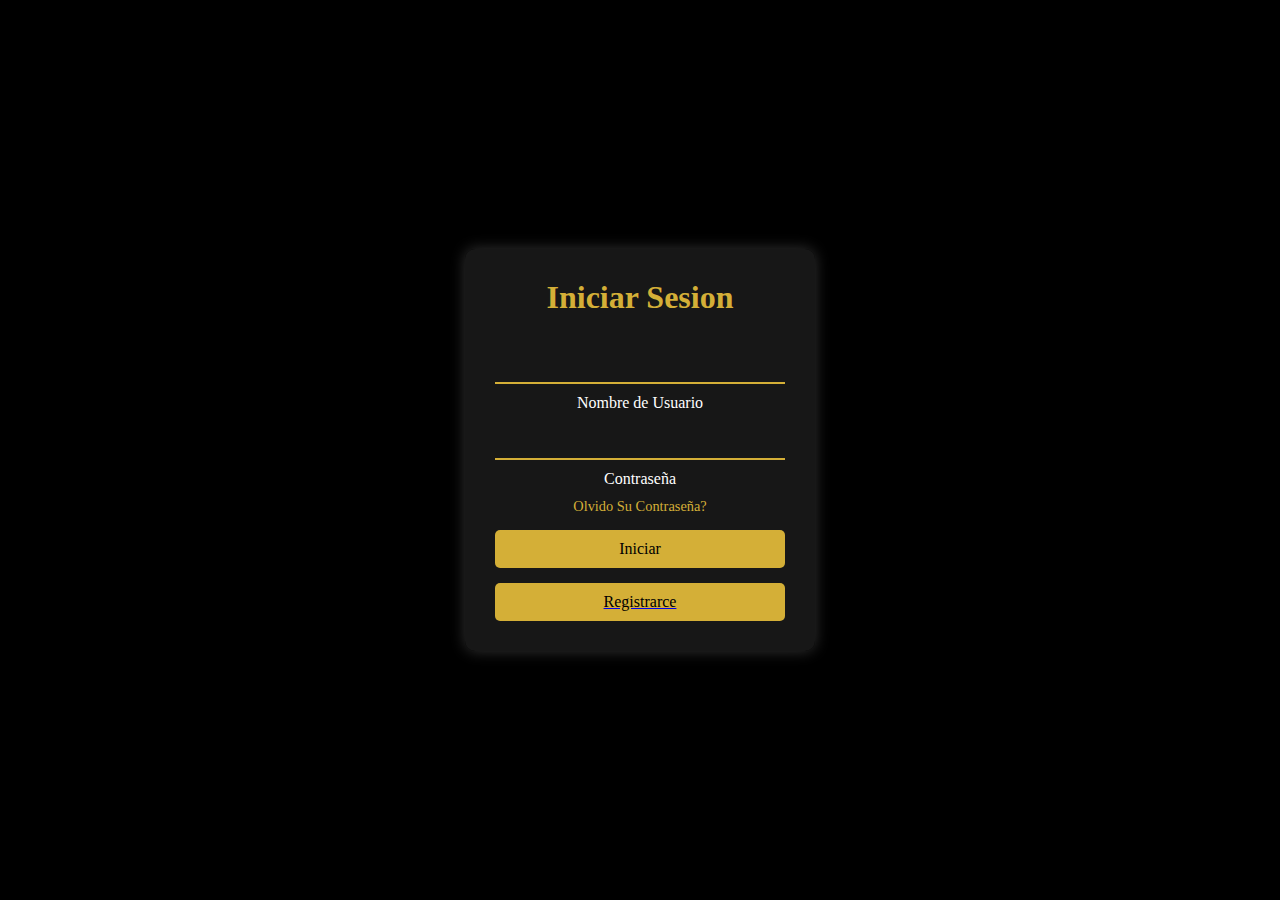
<file: index-login.html>
<!DOCTYPE html>
<html lang="en">
  <head>
    <meta charset="UTF-8" />
    <meta name="viewport" content="width=device-width, initial-scale=1.0" />
    <title>ArtOfTime</title>
    <link rel="stylesheet" href="login.css" />
    <link rel="icon" type="image/png" href="./Imagenes/reloj-de-bolsillo.png"> 
  </head>
  <body>
    <div class="formulario">
      <h1>Iniciar Sesion</h1>
      <form method="post">
        <div class="UserName">
            <input type="text" required>
            <label for="Nombre De Usuario">Nombre de Usuario</label>
        </div>
<div class="Contraseña">
    <input type="password" required>
    <label>Contraseña</label>
</div>
<div class="recordar">Olvido Su Contraseña?</div>
<a href="./index.html" class="boton-link">Iniciar</a>

<a href="./index-registro.html">
  <button type="button" class="boton-link">Registrarce</button>
</a>
      </form>
        
      </form>
    </div>
  </body>
</html>
</file>
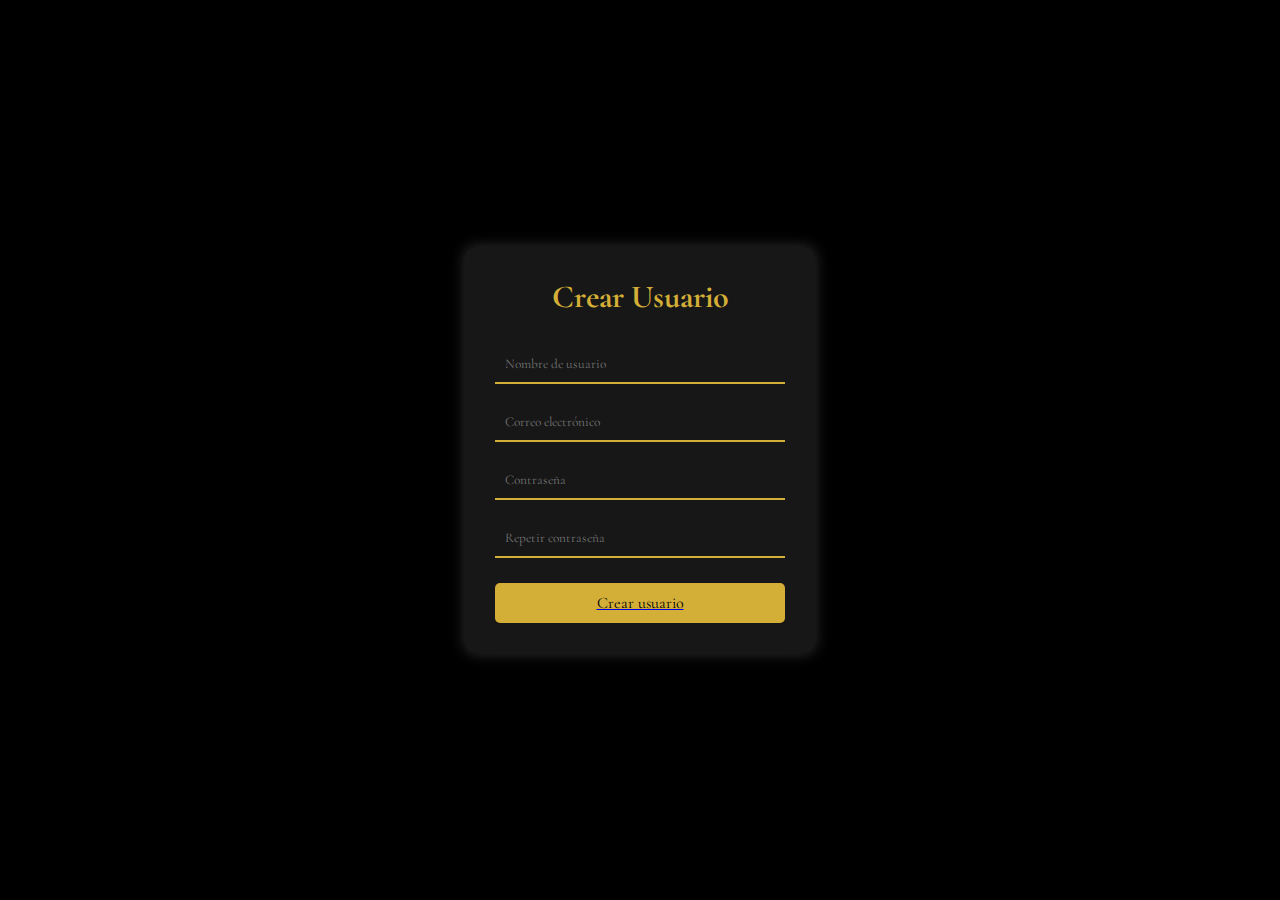
<file: index-registro.html>
<!DOCTYPE html>
<html lang="en">
  <head>
    <meta charset="UTF-8" />
    <meta name="viewport" content="width=device-width, initial-scale=1.0" />
    <title>Document</title>
    <link rel="stylesheet" href="./registro.css" />
    <link rel="icon" type="image/png" href="./Imagenes/reloj-de-bolsillo.png" />
    <link href="https://fonts.googleapis.com/css2?family=Cormorant+Garamond:wght@400;700&display=swap" rel="stylesheet">
</head>
  </head>
  <body>
     <form class="formulario" action="registro.php" method="POST">
      <h1>Crear Usuario</h1>

        <input type="text" id="username" name="username" placeholder="Nombre de usuario" required>
        <input type="email" id="email" name="email" placeholder="Correo electrónico" required>
        <input type="password" id="password" name="password" placeholder="Contraseña" required>
        <input type="password" id="confirm_password" name="confirm_password" placeholder="Repetir contraseña" required>
        <form action="./index.html" method="GET">
          <a href="index.html">
            <button type="button" class="boton-link">Crear usuario</button>
        </a>
          
    </form>

  </body>
</html>
</file>
<file: login.css>
/* Reset de márgenes y padding */
* {
  margin: 0;
  padding: 0;
  box-sizing: border-box;
}
/* Reset de márgenes y padding */
* {
  margin: 0;
  padding: 0;
  box-sizing: border-box;
  font-family: "Cormorant Garamond", serif;
}

body {
  background-color: black;
  color: white;
  display: flex;
  justify-content: center;
  align-items: center;
  height: 100vh;
}

.formulario {
  background-color: rgba(26, 26, 26, 0.9);
  padding: 30px;
  border-radius: 10px;
  box-shadow: 0 0 15px rgba(255, 255, 255, 0.2);
  text-align: center;
  width: 350px;
}

h1 {
  color: #d4af37;
  margin-bottom: 20px;
}

input[type="text"],
input[type="password"] {
  width: 100%;
  padding: 10px;
  margin: 10px 0;
  border: none;
  border-bottom: 2px solid #d4af37;
  background: transparent;
  color: white;
  outline: none;
}

input[type="submit"] {
  background-color: #d4af37;
  color: black;
  border: none;
  padding: 10px;
  width: 100%;
  margin-top: 15px;
  border-radius: 5px;
  cursor: pointer;
  transition: background 0.3s;
}

input[type="submit"]:hover {
  background-color: white;
  color: black;
}

.recordar {
  font-size: 0.9em;
  color: #d4af37;
  cursor: pointer;
  margin-top: 10px;
}

.Registrarse a {
  color: #d4af37;
  text-decoration: none;
  font-size: 1em;
  margin-top: 15px;
  display: inline-block;
  transition: color 0.3s;
}

.Registrarse a:hover {
  color: white;
}
.boton-link {
  display: block;
  text-align: center;
  background-color: #d4af37;
  color: black;
  border: none;
  padding: 10px;
  width: 100%;
  margin-top: 15px;
  border-radius: 5px;
  cursor: pointer;
  text-decoration: none;
  font-size: 1em;
  transition: background 0.3s;
}

.boton-link:hover {
  background-color: white;
  color: black;
}
</file>
<file: registro.css>
/* Reset de márgenes y padding */
* {
  margin: 0;
  padding: 0;
  box-sizing: border-box;
  font-family: "Cormorant Garamond", serif;
}

body {
  background-color: black;
  color: white;
  display: flex;
  justify-content: center;
  align-items: center;
  height: 100vh;
}

.formulario {
  background-color: rgba(26, 26, 26, 0.9);
  padding: 30px;
  border-radius: 10px;
  box-shadow: 0 0 15px rgba(255, 255, 255, 0.2);
  text-align: center;
  width: 350px;
}

h1 {
  color: #d4af37;
  margin-bottom: 20px;
}

input[type="text"],
input[type="email"],
input[type="password"] {
  width: 100%;
  padding: 10px;
  margin: 10px 0;
  border: none;
  border-bottom: 2px solid #d4af37;
  background: transparent;
  color: white;
  outline: none;
}

.boton-link {
  display: block;
  text-align: center;
  background-color: #d4af37;
  color: black;
  border: none;
  padding: 10px;
  width: 100%;
  margin-top: 15px;
  border-radius: 5px;
  cursor: pointer;
  text-decoration: none;
  font-size: 1em;
  transition: background 0.3s;
}

.boton-link:hover {
  background-color: white;
  color: black;
}
</file>
